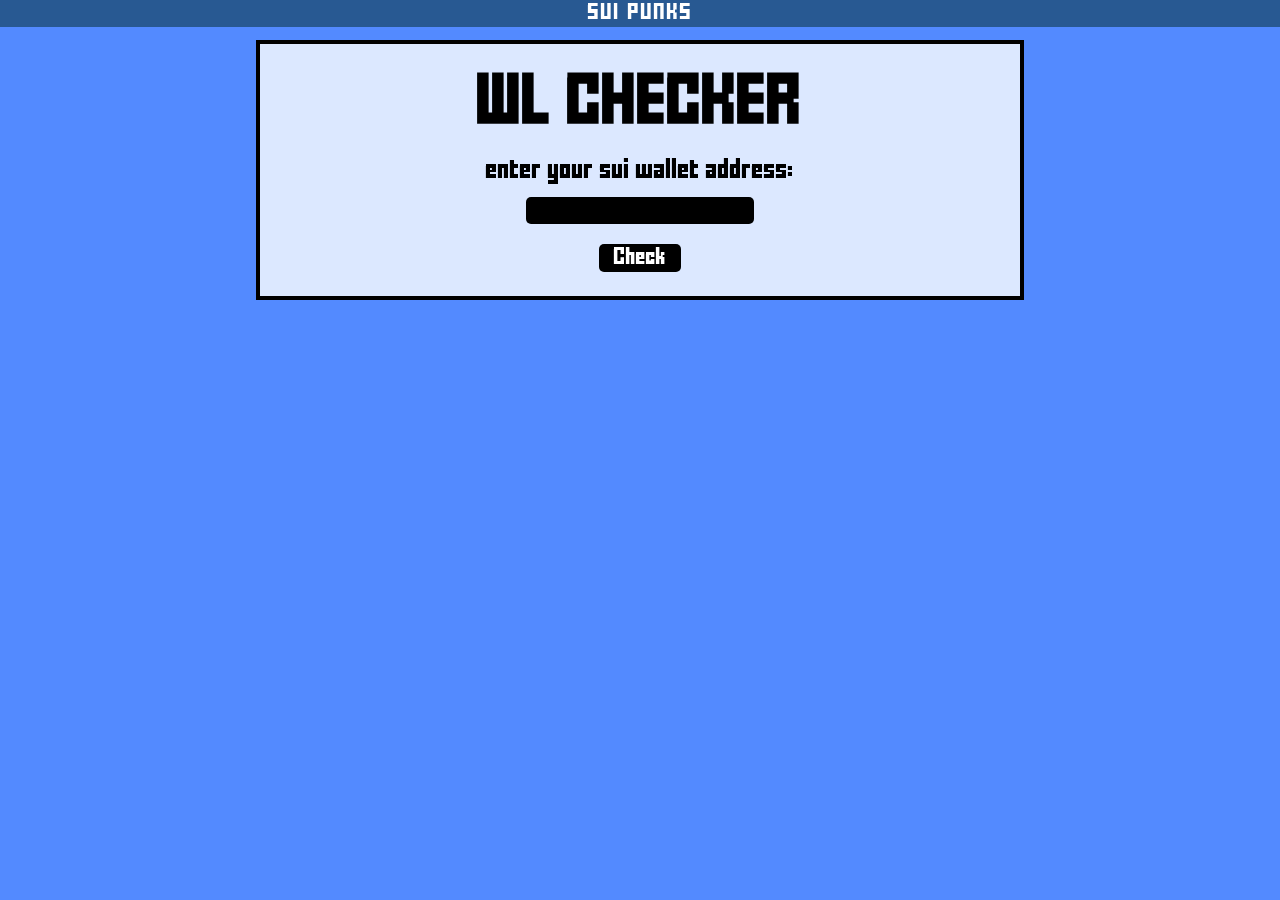
<file: check.html>
<!DOCTYPE html>
<html>

<head>
    <meta name="viewport" content="width=device-width" />
    <meta charSet="utf-8" />
    <title>Sui Punks</title>
    <meta name="description" content="SuiPunks PFPs that proves you are one of the OGs in the Sui Blockchain💧" />
    <link rel="icon" href="img/favicon.ico" />
    <meta name="next-head-count" content="5" />
    <link rel="preload" href="/_next/static/css/ceb4c1f539ebae58.css" as="style" />
    <link rel="stylesheet" href="/_next/static/css/ceb4c1f539ebae58.css" data-n-g="" /><noscript
        data-n-css=""></noscript>
    <script defer="" nomodule="" src="/_next/static/chunks/polyfills-5cd94c89d3acac5f.js"></script>
    <script src="/_next/static/chunks/webpack-9500f8215fd44a81.js" defer=""></script>
    <script src="/_next/static/chunks/framework-91d7f78b5b4003c8.js" defer=""></script>
    <script src="/_next/static/chunks/main-c7e30e1aff19cdb7.js" defer=""></script>
    <script src="/_next/static/chunks/pages/_app-539808b3e8c1a4d5.js" defer=""></script>
    <script src="/_next/static/chunks/749-2064e77109ab2131.js" defer=""></script>
    <script src="/_next/static/chunks/pages/index-45bbd55e37d800cb.js" defer=""></script>
    <script src="/_next/static/H_LZZmcb_UkuU94J12Jfb/_buildManifest.js" defer=""></script>
    <script src="/_next/static/H_LZZmcb_UkuU94J12Jfb/_ssgManifest.js" defer=""></script>
    <script src="/_next/static/H_LZZmcb_UkuU94J12Jfb/_middlewareManifest.js" defer=""></script>
</head>

<body>
    <div id="__next">
        <div class="backg" id="" style="background-color:#538aff;height:100vh">
            <script></script>
            <div class="Body">
                <div class="header">
                    <div class="leftheader"><span>SUI PUNKS</span></div>
                </div>
                <div class="container">
                    <div class="mini">
                        <h1>WL CHECKER</h1>
                        <form id="form"><label> enter your sui wallet address:</label> <br /><input type="text"
                                id="myText" /> <br /><button type="submit" id="myButton">Check</button></form>
                        <p id="yes"></p>
                        <p id="no"></p><img src="/img/gorilla.gif" alt="yes" id="yes1" class="disable" /><img
                            src="/img/sad.gif" alt="no" id="no1" class="disable" />
                    </div>
                </div>
                <div class="area">
                    <ul class="circles">
                        <li></li>
                        <li></li>
                        <li></li>
                        <li></li>
                        <li></li>
                        <li></li>
                        <li></li>
                        <li></li>
                        <li></li>
                        <li></li>
                    </ul>
                </div>
            </div>
        </div>
    </div>
    <script id="__NEXT_DATA__"
        type="application/json">{"props":{"pageProps":{}},"page":"/","query":{},"buildId":"H_LZZmcb_UkuU94J12Jfb","nextExport":true,"autoExport":true,"isFallback":false,"scriptLoader":[]}</script>
</body>

</html>
</file>
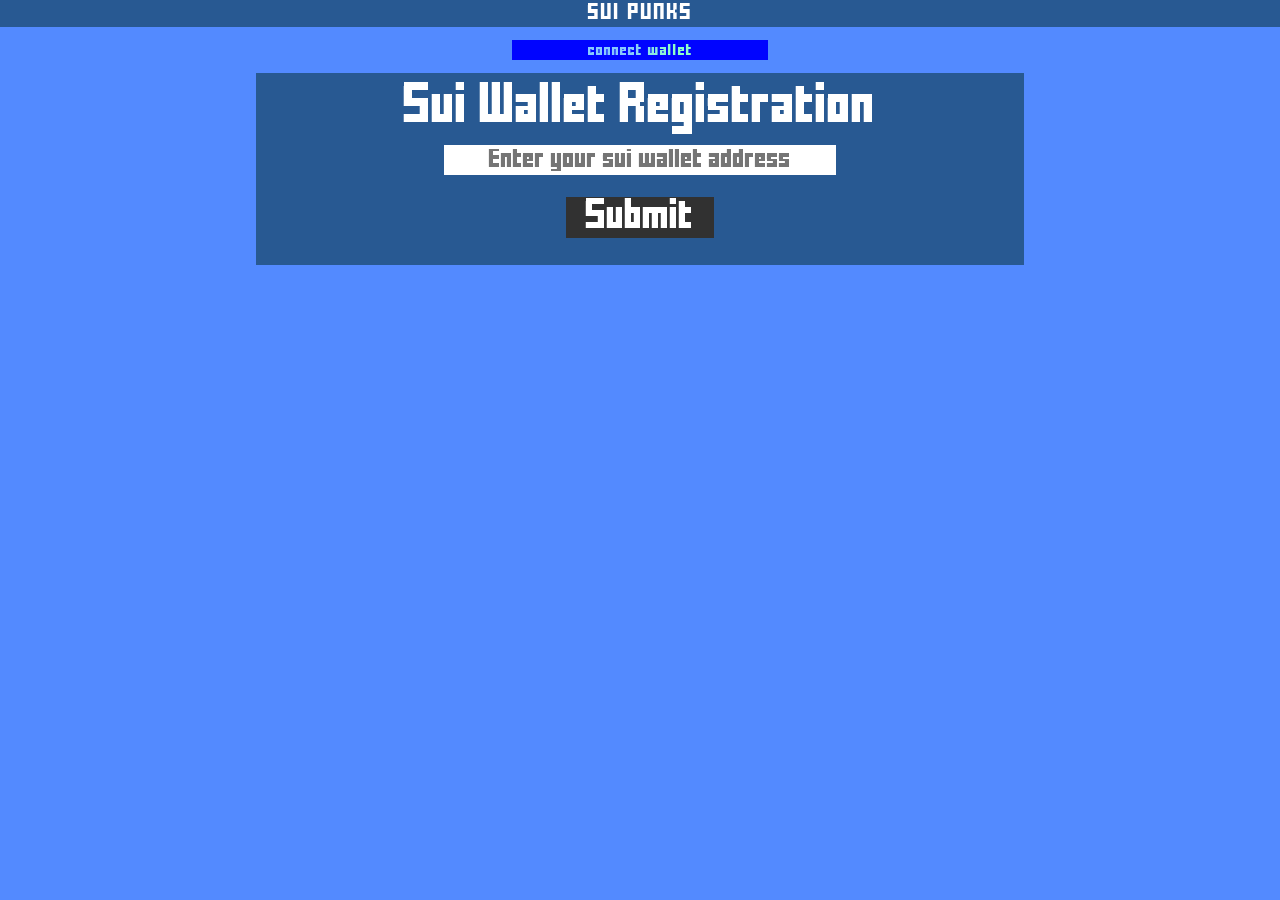
<file: reg.html>
<!DOCTYPE html>
<html>

<head>
    <meta name="viewport" content="width=device-width" />
    <meta charSet="utf-8" />
    <title>Sui Punks</title>
    <meta name="description" content="SuiPunks PFPs that proves you are one of the OGs in the Sui Blockchain💧" />
    <link rel="icon" href="/favicon.ico" />
    <meta name="next-head-count" content="5" />
    <link rel="preload" href="/_next/static/css/8de5ad7a87ad0d03.css" as="style" />
    <link rel="stylesheet" href="/_next/static/css/8de5ad7a87ad0d03.css" data-n-g="" /><noscript
        data-n-css=""></noscript>
    <script defer="" nomodule="" src="/_next/static/chunks/polyfills-5cd94c89d3acac5f.js"></script>
    <script src="/_next/static/chunks/webpack-c66a1cc0a3689c22.js" defer=""></script>
    <script src="/_next/static/chunks/framework-dc33c0b5493501f0.js" defer=""></script>
    <script src="/_next/static/chunks/main-75d0abddddf86da9.js" defer=""></script>
    <script src="/_next/static/chunks/pages/_app-aabfb876ade56af8.js" defer=""></script>
    <script src="/_next/static/chunks/061e6b60-28bd444bb64e34ae.js" defer=""></script>
    <script src="/_next/static/chunks/819-42943a00a817d55c.js" defer=""></script>
    <script src="/_next/static/chunks/pages/index-905e96258d58074f.js" defer=""></script>
    <script src="/_next/static/1CITs5G8keNExGclW0yBO/_buildManifest.js" defer=""></script>
    <script src="/_next/static/1CITs5G8keNExGclW0yBO/_ssgManifest.js" defer=""></script>
    <script src="/_next/static/1CITs5G8keNExGclW0yBO/_middlewareManifest.js" defer=""></script>
</head>

<body>
    <div id="__next">
        <div class="arkaplan" id="" style="background-color:#538aff;height:100vh">
            <div class="header">
                <div class="leftheader"><span class="turk">SUI PUNKS</span></div>
            </div>
            <div class="rightheader"><button class="walletButton"><a class="walletext"><span class="linear-wipe">connect
                            wallet</span></a></button></div>
            <div class="main">
                <form autoComplete="off" class="forn-group"><label class="sui_w">Sui Wallet Registration</label>
                    <div><input type="text" placeholder="Enter your sui wallet address" required="" class="form-control"
                            value="" /></div>
                    <div><button type="submit" class="btn" disabled="">Submit</button></div>
                </form>
            </div>
        </div>
    </div>
    <script id="__NEXT_DATA__"
        type="application/json">{"props":{"pageProps":{}},"page":"/","query":{},"buildId":"1CITs5G8keNExGclW0yBO","nextExport":true,"autoExport":true,"isFallback":false,"scriptLoader":[]}</script>
</body>

</html>
</file>
<file: _next/static/css/ceb4c1f539ebae58.css>
@font-face{font-family:FFF Forward;src:url(/_next/static/media/fffforwa.25beda01.TTF) format("truetype")}@import url("https://fonts.googleapis.com/css2?family=Montserrat:ital,wght@0,100;0,200;0,300;0,400;0,500;0,600;0,700;0,800;0,900;1,100;1,200;1,300;1,400;1,500;1,600;1,700;1,800;1,900&display=swap");@import url("https://fonts.googleapis.com/css2?family=Press+Start+2P&display=swap");body{background-color:#8fe9ff;margin:0;font-family:FFF Forward}a{color:inherit;text-decoration:inherit}input,input:after,input:before{-webkit-user-select:initial;-moz-user-select:initial;-ms-user-select:initial;user-select:initial}#blue{color:blue}.container{width:60%;margin:1% 20% 0;animation-duration:1s;animation-name:appear;text-align:center}.mini{width:100%;height:100%;background-color:hsla(0,0%,100%,.8);box-sizing:border-box;padding:1%;border:4px solid #000;margin-bottom:1%;margin-top:1%;position:relative;z-index:1}.disable{display:none}#yes{color:#2ec500}#no{color:#db0000}#myText{width:30%;font-family:FFF Forward;border-radius:5px;border:0;color:#fff;background-color:#000;margin-top:15px;font-size:12px;height:25px;transition:.2s ease-in-out}input[type=text]:focus{outline:none}#myButton{color:#fff;background-color:#000;font-family:FFF Forward;border-radius:5px;border:0;margin-top:20px;cursor:pointer;transition:.2s ease-in-out;padding:5px 15px}#myButton:hover{transform:scale(.8)}ul{display:block;list-style-type:disc;-webkit-margin-before:0;margin-block-start:0;-webkit-margin-after:0;margin-block-end:0;-webkit-margin-start:0;margin-inline-start:0;-webkit-margin-end:0;margin-inline-end:0;-webkit-padding-start:0;padding-inline-start:0}h1{color:#000;font-family:FFF Forward,cursive;font-size:250%}.return,h1{text-align:center}.return{position:relative;width:20%;margin-left:40%;background-color:rgba(37,37,37,.5);color:#fff;-webkit-backdrop-filter:blur(20px) saturate(180%);backdrop-filter:blur(20px) saturate(180%);display:flex;justify-content:center;align-items:center;z-index:3;border-radius:15px;margin-top:2%;padding-bottom:.5%;padding-top:.5%;transition:.2s ease-in-out}.return:hover{transform:scale(.8)}#no2{position:relative;width:20%;margin-left:40%;background-color:rgba(110,70,255,.5);color:#fff;text-align:center;-webkit-backdrop-filter:blur(20px) saturate(180%);backdrop-filter:blur(20px) saturate(180%);display:flex;justify-content:center;align-items:center;z-index:3;border-radius:15px;margin-top:2%;padding-bottom:.5%;padding-top:.5%;transition:.2s ease-in-out}#no2:hover{transform:scale(.8)}.header{display:block;position:sticky;top:0;width:100%;background-color:rgba(37,37,37,.5);color:#fff;text-align:center;font-size:80%;letter-spacing:2px;padding-top:5px;padding-bottom:5px;box-sizing:border-box;backdrop-filter:saturate(180%) blur(20px);-webkit-backdrop-filter:saturate(180%) blur(20px);z-index:10;animation-duration:1s;animation-name:appear;cursor:pointer}.area{background:#8fe9ff;width:100%;height:100%}.circles{position:absolute;top:0;left:0;width:100%;height:100vh;overflow:hidden;margin:0}.circles li{position:absolute;display:block;list-style:none;width:20px;height:20px;background:hsla(0,0%,100%,.45);animation:animate 25s linear infinite;bottom:-150px}.circles li:first-child{left:25%;width:80px;height:80px;animation-delay:0s}.circles li:nth-child(2){left:10%;width:20px;height:20px;animation-delay:2s;animation-duration:12s}.circles li:nth-child(3){left:70%;width:20px;height:20px;animation-delay:4s}.circles li:nth-child(4){left:40%;width:60px;height:60px;animation-delay:0s;animation-duration:18s}.circles li:nth-child(5){left:65%;width:20px;height:20px;animation-delay:0s}.circles li:nth-child(6){left:75%;width:110px;height:110px;animation-delay:3s}.circles li:nth-child(7){left:35%;width:150px;height:150px;animation-delay:7s}.circles li:nth-child(8){left:50%;width:25px;height:25px;animation-delay:15s;animation-duration:45s}.circles li:nth-child(9){left:20%;width:15px;height:15px;animation-delay:2s;animation-duration:35s}.circles li:nth-child(10){left:85%;width:150px;height:150px;animation-delay:0s;animation-duration:8s}.main{position:absolute;width:100%;height:450vh;z-index:2}.linear-wipe,.title1{text-align:center}.linear-wipe{background:linear-gradient(90deg,#88c9ff 20%,#8dffca 40%,#8dffca 60%,#88c9ff 80%);background-size:200% auto;color:#000;background-clip:text;-webkit-background-clip:text;-webkit-text-fill-color:transparent;animation:shine 4s linear infinite}.suilink{transition:transform .2s}.suilink:hover{cursor:pointer;transform:scale(.8)}.titlecont{background-color:hsla(0,0%,46%,.5);-webkit-backdrop-filter:saturate(180%) blur(20px);backdrop-filter:saturate(180%) blur(20px);width:50%;margin-left:25%;border-radius:15px;animation-duration:1s;animation-name:slidein}.p1{margin-left:2%;animation-name:slidein1}.p1,.p2{position:fixed;bottom:0;width:10%;z-index:4;animation-duration:2s}.p2{right:0;margin-right:2%;animation-name:slidein2}.p3{margin-left:6%;animation-name:slidein3}.p3,.p4{position:fixed;bottom:0;width:10%;z-index:3;animation-duration:2s}.p4{right:0;margin-right:6%;animation-name:slidein4}h2{opacity:0;transition:opacity 1.2s}h2.visible{opacity:1}h2{margin-bottom:60vh;color:#fff;text-align:center;font-size:50px;position:relative;z-index:2;padding:0;text-shadow:3px 6px 50px rgba(0,0,0,.384)}.text-container{width:50%;margin-left:25%;margin-top:30vh;animation-duration:4s;animation-name:appear}.big-container{min-height:300vh}video{position:sticky;top:0;width:100%;-o-object-fit:cover;object-fit:cover;height:100vh;z-index:0}.transition{height:-moz-max-content;height:max-content;width:100%;background-image:linear-gradient(#8fe9ff,#5442f0);padding-bottom:50px}.transition h1{padding-top:5%}.roadmapcont{width:50%;height:80%;margin-left:25%}.sticker{position:sticky;top:-520px}.wrapper{height:260vh;background-color:#5442f0}.purplast{width:50%;height:80%;margin-left:25%}.purpcont{background-color:#5442f0;width:100%;height:100%;padding-bottom:10%}.last{background-color:#000;color:#fff;margin-top:-120vh;position:absolute;bottom:-244vh;height:80vh;z-index:50;border-radius:15px 15px 0 0}.lastcon,.lastimages{width:50%;margin-left:25%}.lastimages{height:60%;margin-top:10%}#dc,#tw{width:20%;margin-left:20%;justify-content:center;float:left;transition:transform .2s}#dc:hover,#tw:hover{transform:scale(.8)}.roadmapcont p{font-size:12px}.roadmapcont span{letter-spacing:3px;margin-bottom:20px;color:#313131}.purpcont p{font-size:12px}.purpcont span{letter-spacing:3px;margin-bottom:20px;color:hsla(0,0%,100%,.596)}@media (max-width:1024px){.text-container,.titlecont{width:70%;margin-left:15%}.text-container{margin-top:20vh;animation-duration:4s;animation-name:appear}.purplast,.roadmapcont{width:70%;height:80%;margin-left:15%}.purpcont{margin-top:-3px}.sticker{top:-400px}.wrapper{height:260vh}}@media (max-width:768px){#no2,.return{width:60%;margin-left:20%}.p1,.p2,.p3,.p4{display:none}.transition h1{font-size:36px}.roadmapcont h3{font-size:18px}.roadmapcont p{font-size:10px}.purplast h3{font-size:18px}.purplast p{font-size:10px}.purpcont{margin-top:-3px}.sticker{top:-280px}.wrapper{height:260vh}}@media (max-width:425px){.container{width:80%;margin-left:10%}h1{font-size:200%;padding:5px}.roadmapcont h3{font-size:14px}h2{font-size:36px}.titlecont{animation:none}.purpcont{margin-top:-10px}.sticker{top:-480px}}@media (max-width:378px){.transition h1{font-size:24px}.purplast h3,.roadmapcont h3{font-size:14px}}@media (max-width:350px){.sticker{top:-480px}.wrapper{height:200vh}}
</file>
<file: _next/static/css/8de5ad7a87ad0d03.css>
@font-face{font-family:FFF Forward;src:url(/_next/static/media/fffforwa.25beda01.TTF) format("truetype")}a{color:inherit;text-decoration:inherit;cursor:pointer}body{background-color:#8fe9ff;margin:0;font-family:FFF Forward}h1{color:#fff;font-family:FFF Forward,cursive;font-size:250%;margin-top:10%;text-align:center}.turk{cursor:pointer;transition:.2s ease-in-out}.turk:hover{transform:scale(1.2)}.header{display:block;position:sticky;top:0;width:100%;background-color:rgba(37,37,37,.5);color:#fff;text-align:center;font-size:80%;letter-spacing:2px;padding-top:5px;padding-bottom:5px;box-sizing:border-box;backdrop-filter:saturate(180%) blur(20px);-webkit-backdrop-filter:saturate(180%) blur(20px);z-index:10;animation-duration:1s;animation-name:appear}.sui_w{color:#fff;font-size:200%}@keyframes appear{0%{opacity:0}to{opacity:1}}.area{background:#8fe9ff;width:100%}.circles{position:absolute;top:0;left:0;width:120vh;height:100vh;overflow:hidden;margin:0;z-index:1}.circles li{position:absolute;display:block;list-style:none;width:20px;height:20px;background:hsla(0,0%,100%,.45);animation:animate 6s linear infinite;bottom:-150px}.circles li:first-child{left:25%;width:80px;height:80px;animation-delay:0s}.circles li:nth-child(2){left:10%;width:20px;height:20px;animation-delay:2s;animation-duration:12s}.circles li:nth-child(3){left:70%;width:20px;height:20px;animation-delay:4s}.circles li:nth-child(4){left:40%;width:60px;height:60px;animation-delay:0s;animation-duration:18s}.circles li:nth-child(5){left:65%;width:20px;height:20px;animation-delay:0s}.circles li:nth-child(6){left:75%;width:110px;height:110px;animation-delay:3s}.circles li:nth-child(7){left:35%;width:150px;height:150px;animation-delay:7s}.circles li:nth-child(8){left:50%;width:25px;height:25px;animation-delay:15s;animation-duration:45s}.circles li:nth-child(9){left:20%;width:15px;height:15px;animation-delay:2s;animation-duration:35s}.circles li:nth-child(10){left:85%;width:150px;height:150px;animation-delay:0s;animation-duration:8s}@keyframes animate{0%{transform:translateY(0) rotate(0deg);opacity:1;border-radius:20%}to{transform:translateY(-1000vh) rotate(2turn);opacity:0;border-radius:40%}}.walletButton{display:block;position:relative;top:0;width:10%;margin-top:1%;margin-left:45%;background-color:#0004ff;color:#fff;text-align:center;font-size:60%;font-family:FFF Forward;border:0;-webkit-backdrop-filter:saturate(180%) blur(20px);backdrop-filter:saturate(180%) blur(20px);z-index:9;font-weight:100;letter-spacing:1px;animation-duration:1s;animation-name:slidein;transition:transform .2s ease-in-out;cursor:pointer;box-sizing:border-box;padding:.3%}.walletButton:hover{transform:scaleY(.9)}@keyframes slidein{0%{margin-top:-100%}to{margin-top:0}}.divfather{height:80%;width:100%}.main{position:relative;width:60%;margin-left:20%;background-color:rgba(37,37,37,.5);color:#fff;text-align:center;-webkit-backdrop-filter:blur(20px) saturate(180%);backdrop-filter:blur(20px) saturate(180%);box-sizing:border-box;z-index:3;margin-top:1%;padding:1%}.form-control{margin-top:2%;margin-bottom:1%;width:50%;height:20px;text-align:center;background-color:#fff;border:none}input[type=text i]{padding:5px 10px;font-family:FFF Forward;border:none;font-size:100%}.form-control:focus{border:none}.btn{height:50%;background-color:#ff9100;-webkit-backdrop-filter:blur(20px) saturate(180%);backdrop-filter:blur(20px) saturate(180%);width:20%;font-family:FFF Forward;color:#fff;font-size:150%;transition:.2s ease-in-out;border:0;margin-bottom:2%;margin-top:15px;cursor:pointer;box-sizing:border-box;padding:.5%}button:disabled,button[disabled=disabled]{background-color:#313131;cursor:default}button:disabled:hover,button[disabled=disabled]{transform:scale(1);cursor:default}.linear-wipe{text-align:center;background:linear-gradient(90deg,#88c9ff 20%,#8dffca 40%,#8dffca 60%,#88c9ff 80%);background-size:200% auto;color:#000;background-clip:text;-webkit-background-clip:text;-webkit-text-fill-color:transparent;animation:shine 1s linear infinite}@keyframes shine{to{background-position:200%}}.totalsupply{font-size:150%;text-align:center;background:linear-gradient(90deg,#e9ff88 20%,#ffc17a 40%,#ffc17a 60%,#f7ff88 80%);background-size:200% auto;color:#000;background-clip:text;-webkit-background-clip:text;-webkit-text-fill-color:transparent;animation:shine 3s linear infinite}.orankutusu{font-size:200%}.status{color:aqua}.greenstatus,.status{font-size:60%;letter-spacing:1px;margin-bottom:5px}.greenstatus{margin-top:15px}.redstatus{font-size:60%;letter-spacing:1px;margin-bottom:5px}.mint{width:100%;display:block;justify-content:center;align-items:center}.selectnumber{background-color:#ff2020;-webkit-backdrop-filter:blur(20px) saturate(180%);backdrop-filter:blur(20px) saturate(180%);padding-top:2px;padding-bottom:2px;width:-moz-max-content;width:max-content;height:-moz-max-content;height:max-content;font-size:150%;color:#fff;border-radius:15px;z-index:1;margin-left:auto;margin-right:auto;width:20%}.minus,.selectnumber{display:flex;justify-content:center;align-items:center;position:relative}.minus,.plus{background:#fff;font-size:140%;border-radius:100px;cursor:pointer;width:-moz-max-content;width:max-content;text-align:center;width:40px;height:40px;color:#000;margin:auto 10px;border:0;transform:scale(1);transition:.2s ease-in-out}.plus{position:relative;display:flex;justify-content:center;align-items:center}.minus:hover,.plus:hover{transform:scale(.8)}.mintnumber{display:flex;justify-content:center;align-items:center;margin-left:20px;margin-right:20px}.mintbutton{height:100%;background-color:#ff9100;-webkit-backdrop-filter:blur(20px) saturate(180%);backdrop-filter:blur(20px) saturate(180%);width:20%;font-family:FFF Forward;color:#fff;font-size:200%;transition:.2s ease-in-out;border:0;margin-bottom:2%;margin-top:15px;border-radius:15px}.btn:hover{cursor:pointer;transform:scale(.8)}.wlmint{width:100%;display:block;justify-content:center;align-items:center}.wlmintbutton{height:100%;background-color:#0084ff;-webkit-backdrop-filter:blur(20px) saturate(180%);backdrop-filter:blur(20px) saturate(180%);width:20%;margin-top:15px;border-radius:15px;font-family:FFF Forward;color:#fff;font-size:200%;transition:.2s ease-in-out;border:0;margin-bottom:2%}.wlmintbutton:hover{cursor:pointer;transform:scale(.8)}.info{width:20%}.info,.wlinfo{display:block;font-size:100%;margin-left:auto;margin-right:auto;margin-top:15px}.wlinfo{width:25%}.blank{width:100%;height:100px}.saleisnotactive{background:linear-gradient(90deg,#e0f1ff 20%,#ff3c00 40%,#ff3c00 60%,#dbefff 80%);background-size:200% auto;background-clip:text;-webkit-background-clip:text}.saleisnotactive,.soldout{font-size:500%;text-align:center;color:#000;-webkit-text-fill-color:transparent;animation:shine 1s linear infinite}.soldout{background:linear-gradient(90deg,#e0f1ff 20%,#48ff00 40%,#48ff00 60%,#dbefff 80%);background-size:200% auto;background-clip:text;-webkit-background-clip:text}.gif{border-radius:15px}.return:hover{transform:scale(.8)}@media (max-width:1444px){.circles{width:80vw}.walletButton{width:20%;margin-left:40%}.info,.selectnumber,.wlinfo{width:50%;margin-left:25%}.mintbutton,.wlmintbutton{width:50%}.saleisnotactive{font-size:200%}}@media (max-width:1024px){.main,.walletButton{margin-top:3%}.main{width:80%;margin-left:10%;padding:3%}.sui_w{margin-top:5%;margin-bottom:5%;font-size:120%}.form-control{font-size:50%;margin-top:3%}.btn{font-size:100%;width:50%;margin-bottom:5%}input[type=text i]{padding:5px 10px;font-family:FFF Forward;border:none;font-size:50%}}@media (max-width:425px){.walletButton{width:80%;margin-left:10%;margin-top:5%}.main{margin-top:5%;padding:6%}.form-control{margin-top:10%}.btn{width:50%;margin-bottom:10%}}
</file>
